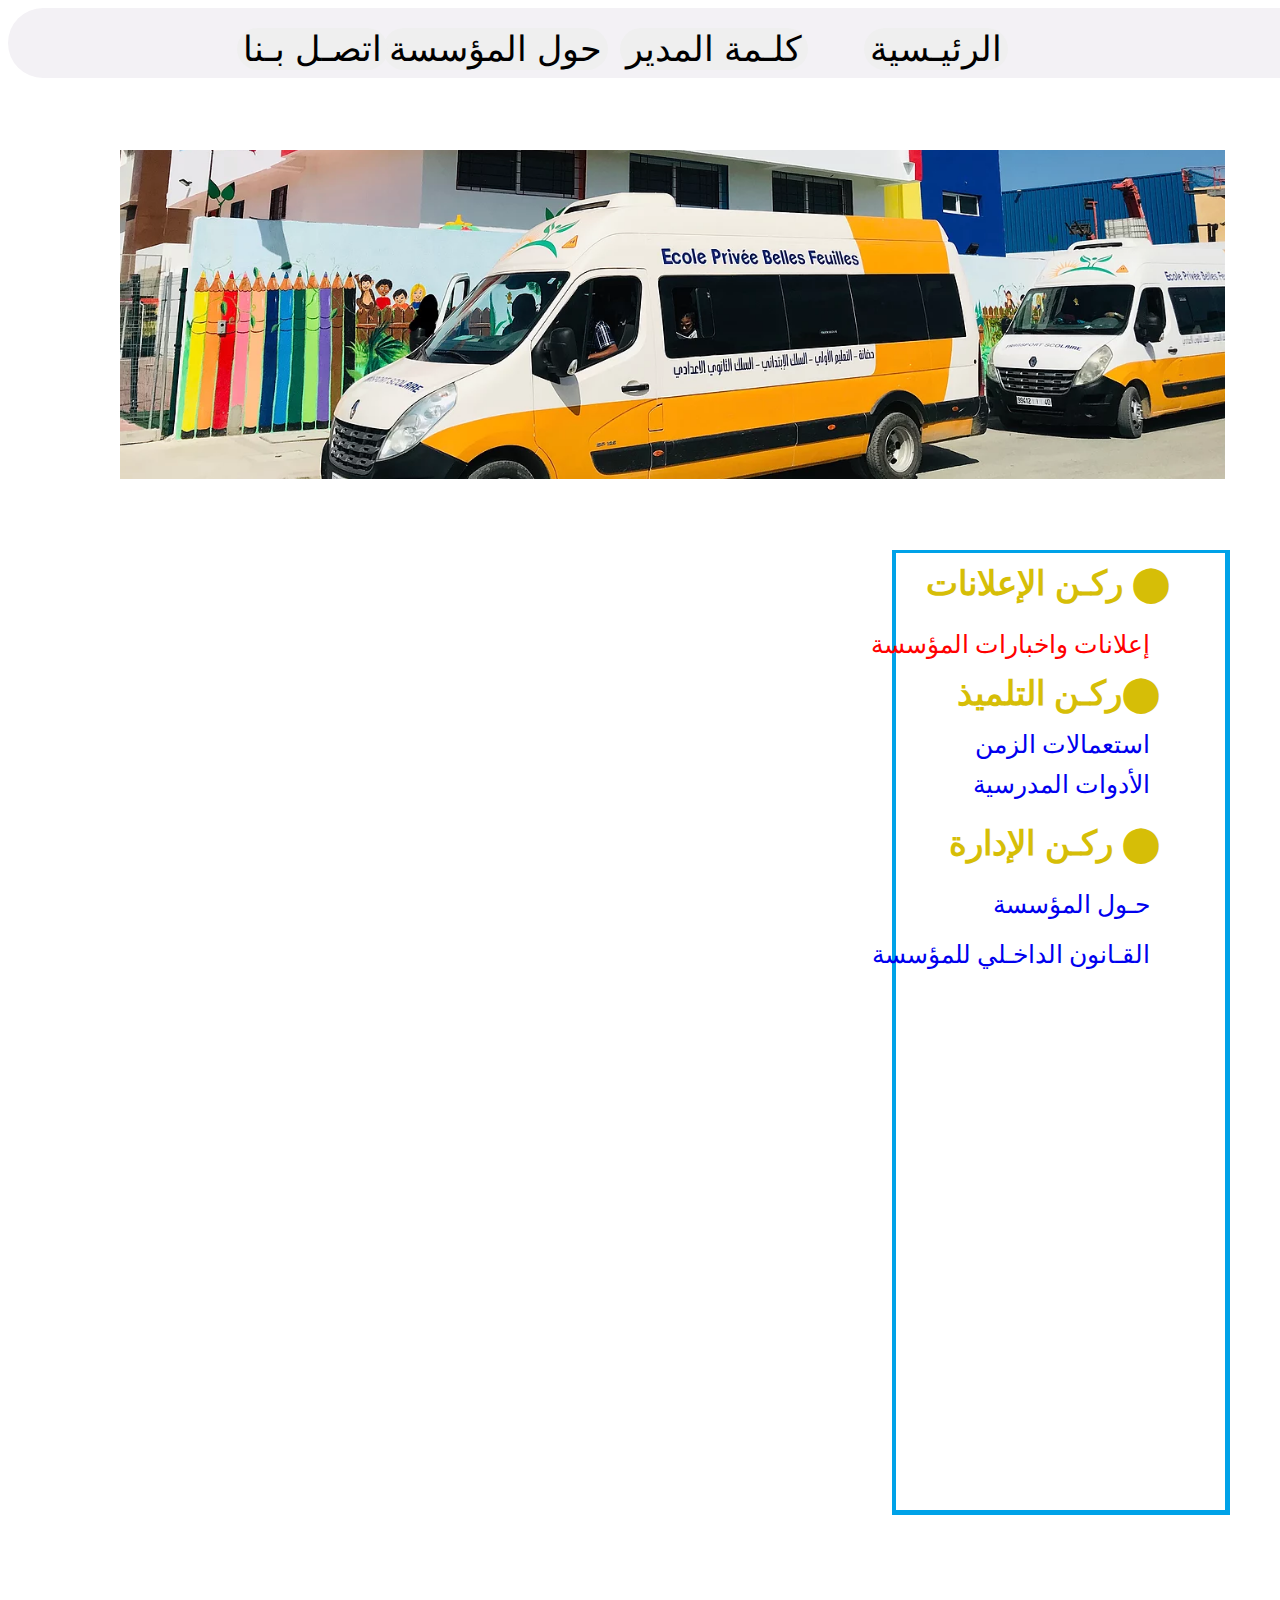
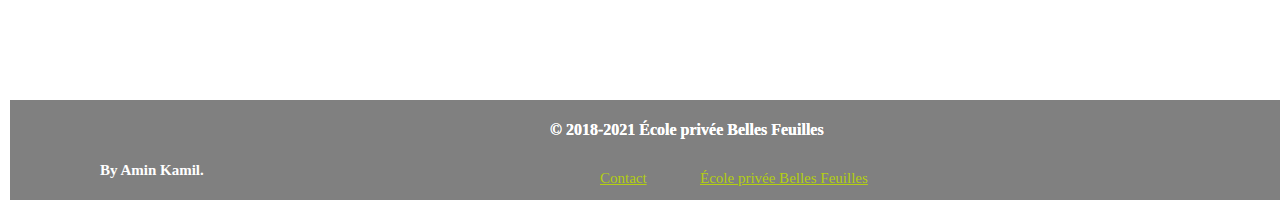
<file: Belles Feuilles/index.html>
<!DOCTYPE html>
<html>

<!-- head -->

<head>
    <title> Ecole privée Belles Feuilles
    </title>
    <meta charset="utf-8" />
    <link rel="stylesheet" href="style.css">
    <link rel="icon" href="icon.jpg">
</head>
<!-- body -->

<body>
    <div class="topnav"><a href="index.html"><button class="bu1" href="index.html"> الرئيـسية </button></a>

        <button class="bu2"> كلـمة المدير </button>
        <a href="mo2assasa.html"><button class="bu3"> حول المؤسسة </button></a>
        <a href="contact.html"><button class="bu4"> اتصـل بـنا </button></a> </div>
    <!-- Home -->
    <img class="img1" src="img.png">
    <!-- ركن التلميذ -->

    <img class="tab" src="tab.png">
    <h1 class="rkn">ركـن التلميذ⬤</h1>
    <a href="##" class="txt1"> استعمالات الزمن  </a>
    <a href="##" class="txt2"> الأدوات المدرسية</a>
    <!-- ركن الادارة -->
    <h1 class="rkn2"> ركـن الإدارة ⬤ </h1>
    <a href="mo2assasa.html" class="txt3"> حـول المؤسسة </a>
    <a href="##" class="txt4"> القـانون الداخـلي للمؤسسة</a>
    <a href="ads.html" class="ads"> إعلانات واخبارات المؤسسة</a>

    <div class="topbar"></div>
    <h4 class="©">

        © 2018-2021 École privée Belles Feuilles</h4>
    <h4 class="©">

        © 2018-2021 École privée Belles Feuilles</h4>
    <!-- ركن الاعلانات  -->
    <h1 class="rkn3"> ركـن الإعلانات ⬤ </h1>

    <h2 class="By "> By Amin Kamil.</h2>
    <a class="contacttopbar" href="contact.html"> Contact </a>
    <a class="Ecole" href="mo2assasa.html"> École privée Belles Feuilles </a>
</body>












</html>
</file>
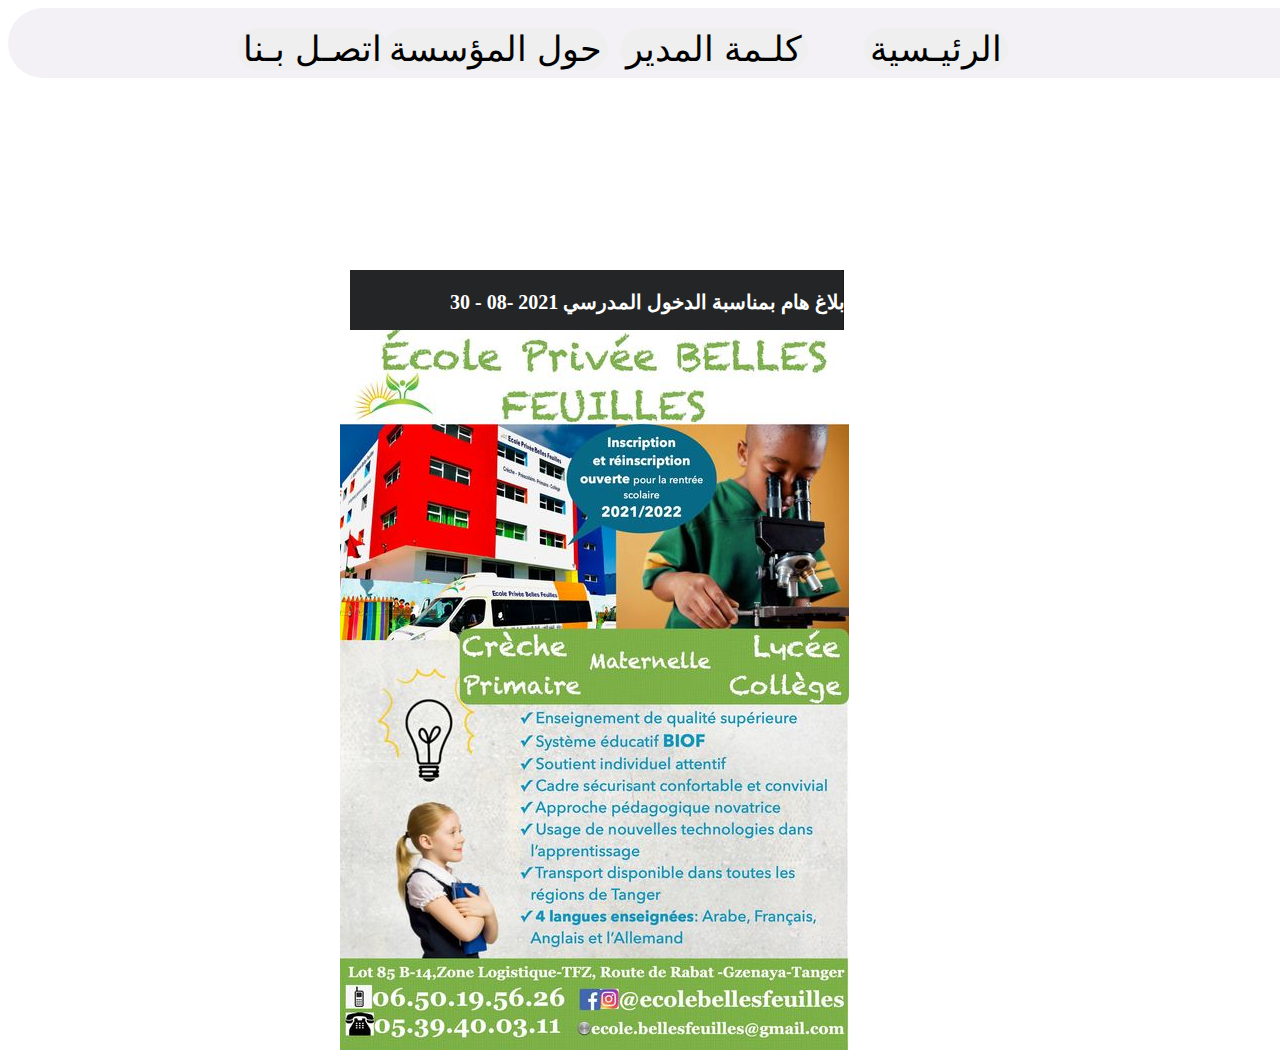
<file: Belles Feuilles/ads.html>
<!DOCTYPE html>
<html>

<!-- head -->

<head>
    <title> Ecole privée Belles Feuilles
    </title>
    <meta charset="utf-8" />
    <link rel="stylesheet" href="style.css">
    <link rel="icon" href="icon.jpg">
</head>
<!-- body -->

<body>
    <div class="topnav"><a href="index.html"><button class="bu1" href="index.html"> الرئيـسية </button></a>

        <button class="bu2"> كلـمة المدير </button>
        <a href="mo2assasa.html"><button class="bu3"> حول المؤسسة </button></a>
        <a href="contact.html"><button class="bu4"> اتصـل بـنا </button></a> </div>

    <!-- الخبر 1 الدخول المدرسي -->

    <img class="post1" src="imgpost.png">
    <h3 class="date1"> 30 - 08- 2021 ابلاغ هام بمناسبة الدخول المدرسي</h3>
    <img class="img11" src="image1.jpg">
    <!-- Share Button  -->


    <!--<a href="##"><img class="share" src="share-2-icon.png" title="مشاركة المنشور"></a>-->
</body>












</html>
</file>
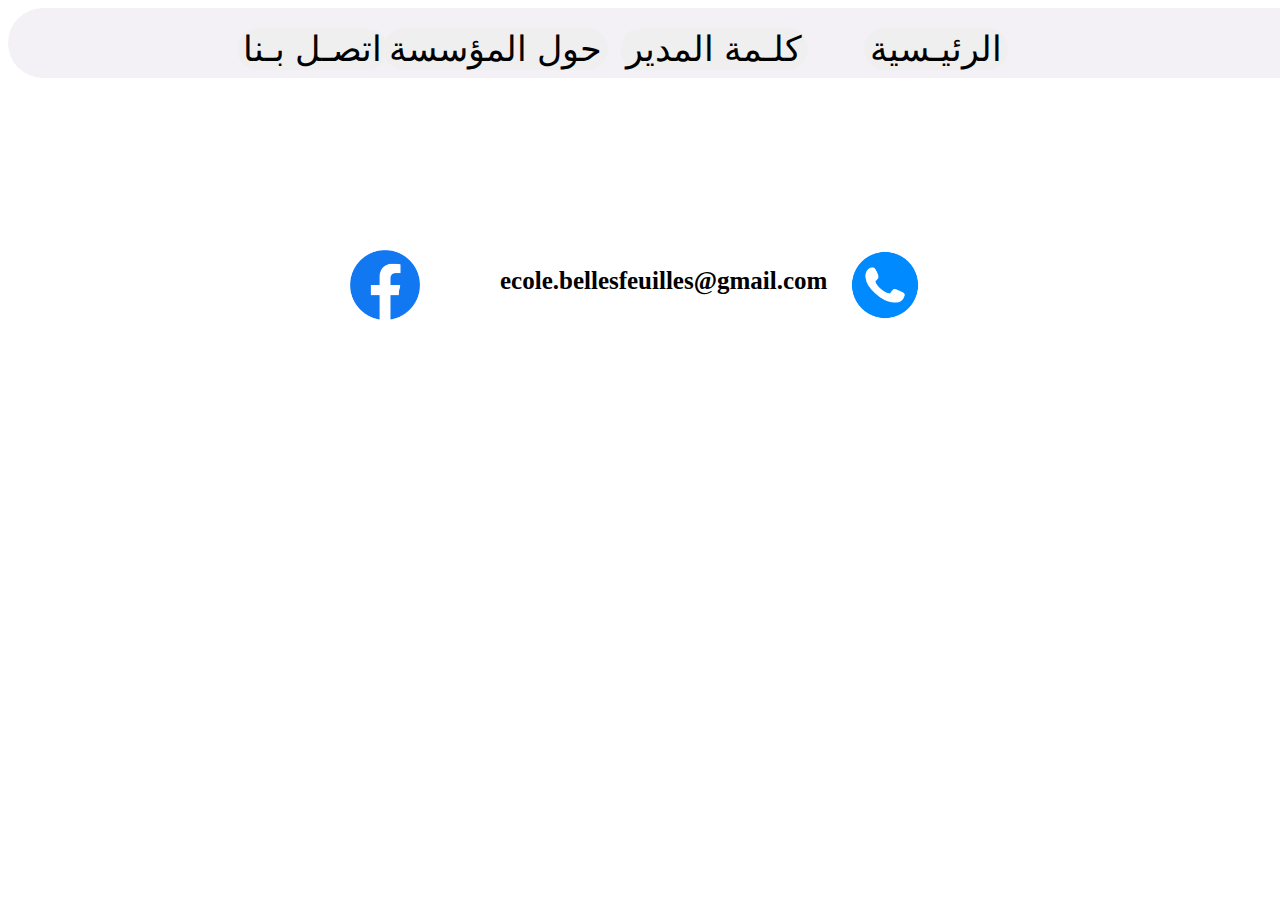
<file: Belles Feuilles/contact.html>
<!DOCTYPE html>
<html>

<!-- head -->

<head>
    <title> Ecole privée Belles Feuilles
    </title>
    <meta charset="utf-8" />
    <link rel="stylesheet" href="style.css">
    <link rel="icon" href="icon.jpg">
</head>
<!-- body -->

<body>
    <div class="topnav"><a href="index.html"><button class="bu1" href="index.html"> الرئيـسية </button></a>

        <button class="bu2"> كلـمة المدير </button>
        <a href="mo2assasa.html"><button class="bu3"> حول المؤسسة </button></a>
        <a href="contact.html"><button class="bu4"> اتصـل بـنا </button></a> </div>
    <a href="https://www.facebook.com/ecolebellesfeuilles"> <img class="facepng" src="facepng.png"> </a>
    <a href="https://up4net.com/uploads4/up4net.com163035370567871.png"> <img class="contact " src="contact.png "> </a>
    <h1 class="emeil">
        ecole.bellesfeuilles@gmail.com
    </h1>

</body>












</html>
</file>
<file: Belles Feuilles/style.css>
.topnav {
        background-color: #F3F1F5;
        height: 70px;
        width: 1350px;
        border: none;
        border-radius: 100px;
        position: absolute;
        direction: rtl;
    }
    
    .bu1 {
        position: absolute;
        font-size: 35px;
        border: none;
        border-radius: 50px;
        outline: none;
        right: 350px;
        top: 20px;
    }
    
    .bu2 {
        position: absolute;
        font-size: 35px;
        border: none;
        border-radius: 50px;
        outline: none;
        right: 550px;
        top: 20px;
    }
    
    .bu3 {
        position: absolute;
        font-size: 35px;
        border: none;
        border-radius: 50px;
        outline: none;
        right: 750px;
        top: 20px;
    }
    
    .bu4 {
        position: absolute;
        font-size: 35px;
        border: none;
        border-radius: 50px;
        outline: none;
        right: 970px;
        top: 20px;
    }
    /* hover buttons */
    
    .bu1:hover {
        position: absolute;
        font-size: 45px;
        border: none;
        border-radius: 50px;
        outline: none;
        right: 350px;
        top: 20px;
    }
    
    .bu2:hover {
        position: absolute;
        font-size: 45px;
        border: none;
        border-radius: 50px;
        outline: none;
        right: 550px;
        top: 20px;
    }
    
    .bu3:hover {
        position: absolute;
        font-size: 45px;
        border: none;
        border-radius: 50px;
        outline: none;
        right: 750px;
        top: 20px;
    }
    
    .bu4:hover {
        position: absolute;
        font-size: 45px;
        border: none;
        border-radius: 50px;
        outline: none;
        right: 970px;
        top: 20px;
    }
    
    .img1 {
        position: absolute;
        top: 150px;
        left: 120px;
    }
    
    .rkn {
        position: absolute;
        top: 650px;
        right: 120px;
        font-size: 34px;
        color: #d6be07;
        font-family: Verdana, Geneva, Tahoma, sans-serif;
    }
    
    .tab {
        position: absolute;
        top: 550px;
        right: 50px;
    }
    
    .txt1 {
        font-size: 25px;
        text-decoration: none;
        position: absolute;
        right: 130px;
        top: 730px;
    }
    
    .txt2 {
        font-size: 25px;
        text-decoration: none;
        position: absolute;
        right: 130px;
        top: 770px;
    }
    
    .txt1:hover {
        font-size: 30px;
        position: absolute;
        right: 130px;
        top: 730px;
    }
    
    .txt2:hover {
        font-size: 30px;
        position: absolute;
        right: 130px;
        top: 770px;
    }
    
    .rkn2 {
        position: absolute;
        top: 800px;
        right: 120px;
        font-size: 34px;
        color: #d6be07;
        font-family: Verdana, Geneva, Tahoma, sans-serif;
    }
    
    .txt3 {
        font-size: 25px;
        text-decoration: none;
        position: absolute;
        right: 130px;
        top: 890px;
    }
    
    .txt4 {
        font-size: 25px;
        text-decoration: none;
        position: absolute;
        right: 130px;
        top: 940px;
    }
    
    .txt3:hover {
        font-size: 30px;
        position: absolute;
        right: 130px;
        top: 890px;
    }
    
    .txt4:hover {
        font-size: 30px;
        position: absolute;
        right: 130px;
        top: 940px;
    }
    
    .maw {
        position: absolute;
        top: 250px;
        font-size: 35px;
        left: 500px;
    }
    
    .maw:hover {
        position: absolute;
        top: 250px;
        font-size: 40px;
        left: 500px;
        color: black;
    }
    
    .mp4 {
        position: absolute;
        top: 350px;
        left: 350px;
    }
    
    .ads {
        font-size: 25px;
        text-decoration: none;
        position: absolute;
        right: 130px;
        top: 630px;
        color: red;
    }
    
    .ads:hover {
        font-size: 30px;
        text-decoration: none;
        position: absolute;
        right: 130px;
        top: 630px;
    }
    
    .img11 {
        position: absolute;
        left: 340px;
        top: 330px;
    }
    
    .topbar {
        height: 100px;
        width: 1410px;
        background: gray;
        position: absolute;
        left: 10px;
        top: 1700px;
    }
    
    .© {
        position: absolute;
        color: white;
        top: 1700px;
        left: 550px;
    }
    
    .rkn3 {
        position: absolute;
        top: 540px;
        right: 110px;
        font-size: 34px;
        color: #d6be07;
        font-family: Verdana, Geneva, Tahoma, sans-serif;
    }
    
    .date1 {
        position: absolute;
        top: 270px;
        left: 450px;
        font-size: 20px;
        color: white;
    }
    /* اخبارات */
    
    .post1 {
        position: absolute;
        left: 350px;
        top: 270px;
    }
    
    .share {
        position: absolute;
        left: 700px;
        height: 70px;
        width: 70px;
        top: 1060px;
    }
    
    .By {
        position: absolute;
        color: rgb(255, 255, 255);
        top: 1750px;
        left: 100px;
        font-size: 15px;
    }
    
    .contacttopbar {
        position: absolute;
        color: rgb(179, 207, 16);
        top: 1770px;
        left: 600px;
        font-size: 15px;
    }
    
    .Ecole {
        position: absolute;
        color: rgb(179, 207, 16);
        top: 1770px;
        left: 700px;
        font-size: 15px;
    }
    
    .facepng {
        position: absolute;
        top: 250px;
        left: 350px;
        height: 70px;
        width: 70px;
    }
    
    .contact {
        position: absolute;
        top: 250px;
        left: 850px;
        height: 70px;
        width: 70px;
    }
    
    .emeil {
        position: absolute;
        top: 250px;
        left: 500px;
        font-size: 25px;
    }
</file>
